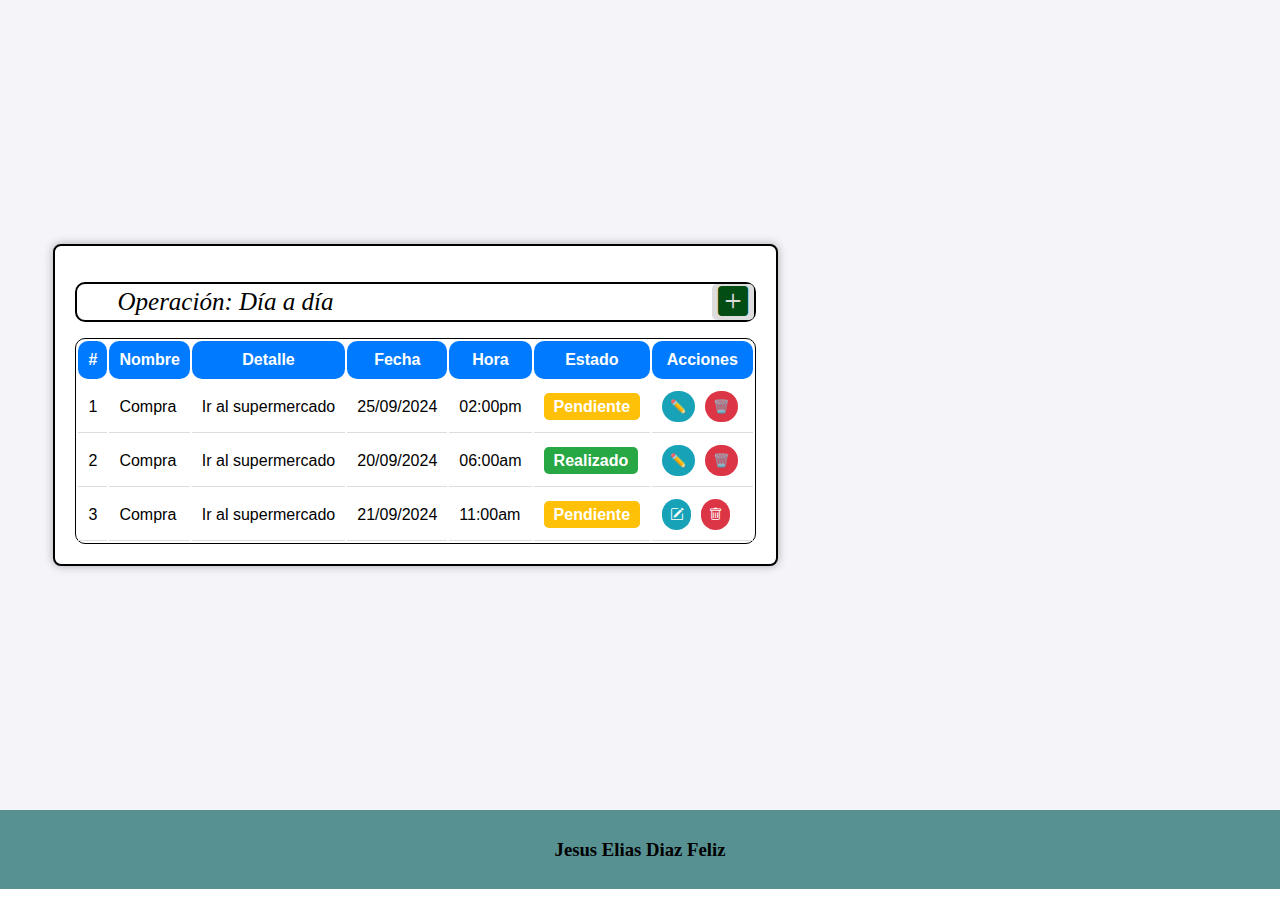
<file: index.html>
<!DOCTYPE html>
<html lang="es">
<head>
    <meta charset="UTF-8">
    <meta name="viewport" content="width=device-width, initial-scale=1.0">
    <link rel="stylesheet" href="styles.css">
    <link rel="stylesheet" href="https://cdn.jsdelivr.net/npm/bootstrap-icons@1.11.3/font/bootstrap-icons.min.css">
    <script src="script.js"></script>
    <title>Lista de Tareas</title>
</head>
<body>
    <main>
        <div class="task-list">
            <ul>
                <li> Operación: Día a día </li>
                <button id="btn-ocultar" onclick="ocultar()"> <i class="bi bi-plus-square-fill text-blue-500 w-12 h-12" > </i> </button>

            </ul>
            
            <table>
                <thead>
                    <tr>
                        <th>#</th>
                        <th>Nombre</th>
                        <th>Detalle</th>
                        <th>Fecha</th>
                        <th>Hora</th>
                        <th>Estado</th>
                        <th>Acciones</th>
                    </tr>
                </thead>
                <tbody>
                    <tr>
                        <td>1</td>
                        <td>Compra</td>
                        <td>Ir al supermercado</td>
                        <td>25/09/2024</td>
                        <td>02:00pm</td>
                        <td><span class="status pending">Pendiente</span></td>
                        <td>
                            <button class="btn edit">✏️</button>
                            <button class="btn delete">🗑️</button>
                        </td>
                    </tr>
                    <tr>
                        <td>2</td>
                        <td>Compra</td>
                        <td>Ir al supermercado</td>
                        <td>20/09/2024</td>
                        <td>06:00am</td>
                        <td><span class="status done">Realizado</span></td>
                        <td>
                            <button class="btn edit">✏️</button>
                            <button class="btn delete">🗑️</button>
                        </td>
                    </tr>
                    <tr>
                        <td>3</td>
                        <td>Compra</td>
                        <td>Ir al supermercado</td>
                        <td>21/09/2024</td>
                        <td>11:00am</td>
                        <td><span class="status pending">Pendiente</span></td>
                        <td>
                            <button class="btn edit"><i class="bi bi-pencil-square"></i> </button>
                            <button class="btn delete"> <i class="bi bi-trash"></i> </button>
                        </td>
                    </tr>
                </tbody>
            </table>
        </div>
    
        <div class="box">
            <form class="formulario">
                <H3>Agregar Nota</H3>
        
                <label for="nombre">Nombre:</label><br>
                <input type="text" id="nombre" name="nombre"><br><br>
        
                <label for="detalle">Detalle:</label><br>
                <textarea id="detalle" name="detalle"></textarea><br><br>
        
                <label for="fecha">Fecha:</label>
                <input type="date" id="fecha" name="fecha"><br><br>
        
                <label for="hora">Hora:</label>
                <input type="time" id="hora" name="hora"><br><br>
        
                <label for="estado">Estado:</label>
                <select id="estado" name="estado">
                    <option value="pendiente">Pendiente</option>
                    <option value="en_proceso">En proceso</option>
                    <option value="completado">Completado</option>
                </select><br><br>
        
                <button type="submit">Guardar</button>
            </form>
        </div>

    </main>
    <footer>
        <h3>Jesus Elias Diaz Feliz</h3>
    </footer>




</body>
</html>
</file>
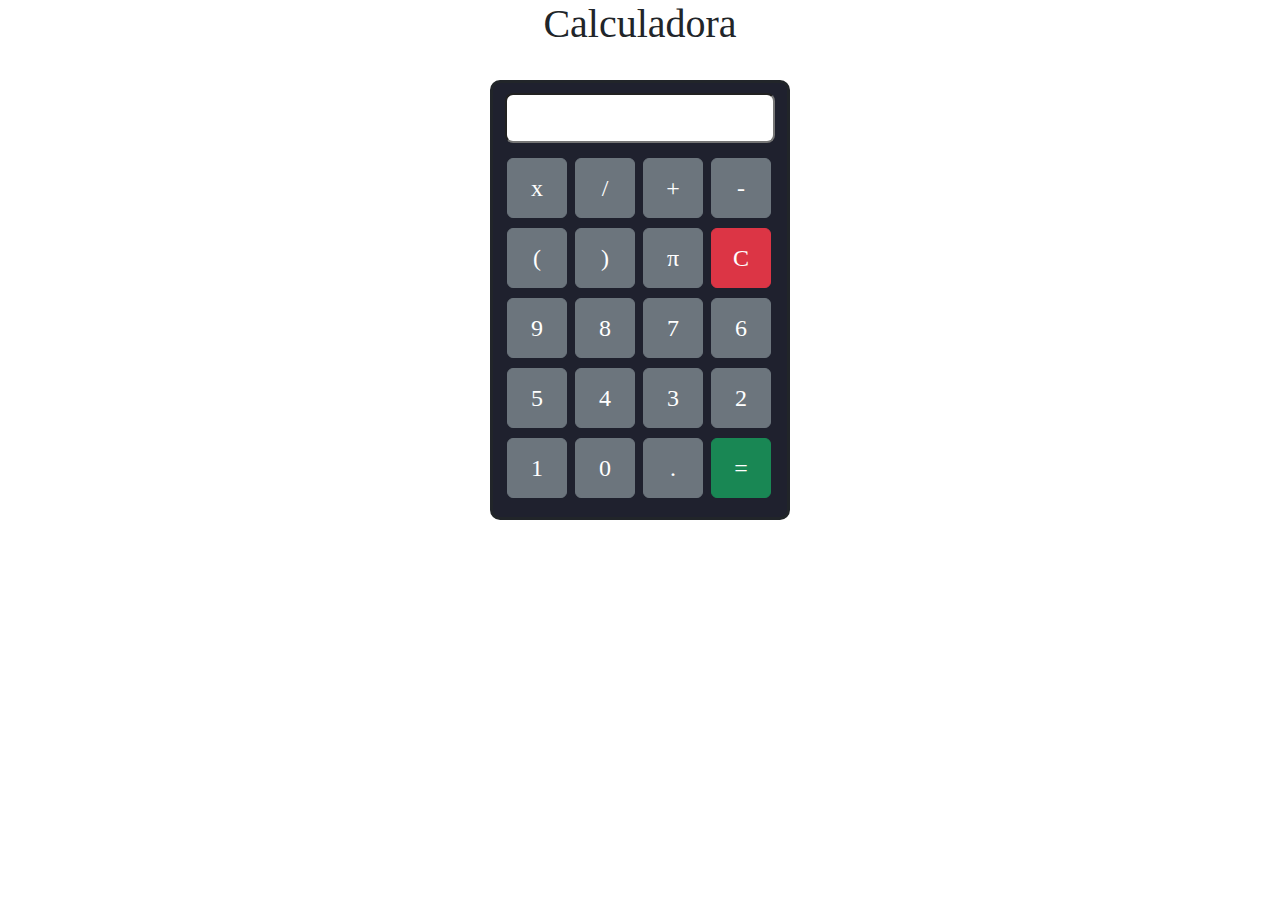
<file: Calculadora/index.html>
<!DOCTYPE html>
<html lang="en">
<head>
    <meta charset="UTF-8">
    <meta name="viewport" content="width=device-width, initial-scale=1.0">
    <title>Calculadora</title>
    <link rel="stylesheet" href="styles.css">
    <link href="https://cdn.jsdelivr.net/npm/bootstrap@5.3.3/dist/css/bootstrap.min.css" rel="stylesheet" integrity="sha384-QWTKZyjpPEjISv5WaRU9OFeRpok6YctnYmDr5pNlyT2bRjXh0JMhjY6hW+ALEwIH" crossorigin="anonymous">
</head>
<body>   
    <h1> Calculadora </h1>
    <main>
        <div class="container">

            <input type="text" id="display" readonly>
            <br>
            <button class="btn btn-secondary" onclick="addToDisplay('*')">x</button>
            <button class="btn btn-secondary" onclick="addToDisplay('/')">/</button>
            <button class="btn btn-secondary" onclick="addToDisplay('+')">+</button>
            <button class="btn btn-secondary" onclick="addToDisplay('-')">-</button>
            <br>
            <button class="btn btn-secondary" onclick="addToDisplay('(')">(</button>
            <button class="btn btn-secondary" onclick="addToDisplay(')')">)</button>
            <button class="btn btn-secondary" onclick="addToDisplay(Math.PI.toFixed(2))">π</button>
            <button class="btn btn-danger" onclick="clearDisplay()">C</button>
            <br>
            <button class="btn btn-secondary" onclick="addToDisplay('9')">9</button>
            <button class="btn btn-secondary" onclick="addToDisplay('8')">8</button>
            <button class="btn btn-secondary" onclick="addToDisplay('7')">7</button>
            <button class="btn btn-secondary" onclick="addToDisplay('6')">6</button>
            <br>
            <button class="btn btn-secondary" onclick="addToDisplay('5')">5</button>
            <button class="btn btn-secondary" onclick="addToDisplay('4')">4</button>
            <button class="btn btn-secondary" onclick="addToDisplay('3')">3</button>
            <button class="btn btn-secondary" onclick="addToDisplay('2')">2</button>
            <br>
            <button class="btn btn-secondary" onclick="addToDisplay('1')">1</button>
            <button class="btn btn-secondary" onclick="addToDisplay('0')">0</button>
            <button class="btn btn-secondary" onclick="addToDisplay('.')">.</button>
            <button class="btn btn-success" onclick="calculate()">=</button>
            
        </div>
    </main>

    <script>
        // Función para agregar caracteres al display
        function addToDisplay(value) {
            document.getElementById('display').value += value;
        }

        // Función para calcular el resultado de la expresión
        function calculate() {
            try {
                let result = eval(document.getElementById('display').value); // Evalúa la expresión
                document.getElementById('display').value = result;
            } catch (error) {
                document.getElementById('display').value = 'Error'; // Muestra "Error" si la expresión es inválida
            }
        }

        // Función para limpiar el display
        function clearDisplay() {
            document.getElementById('display').value = '';
        }
    </script>
</body>
</html>
</file>
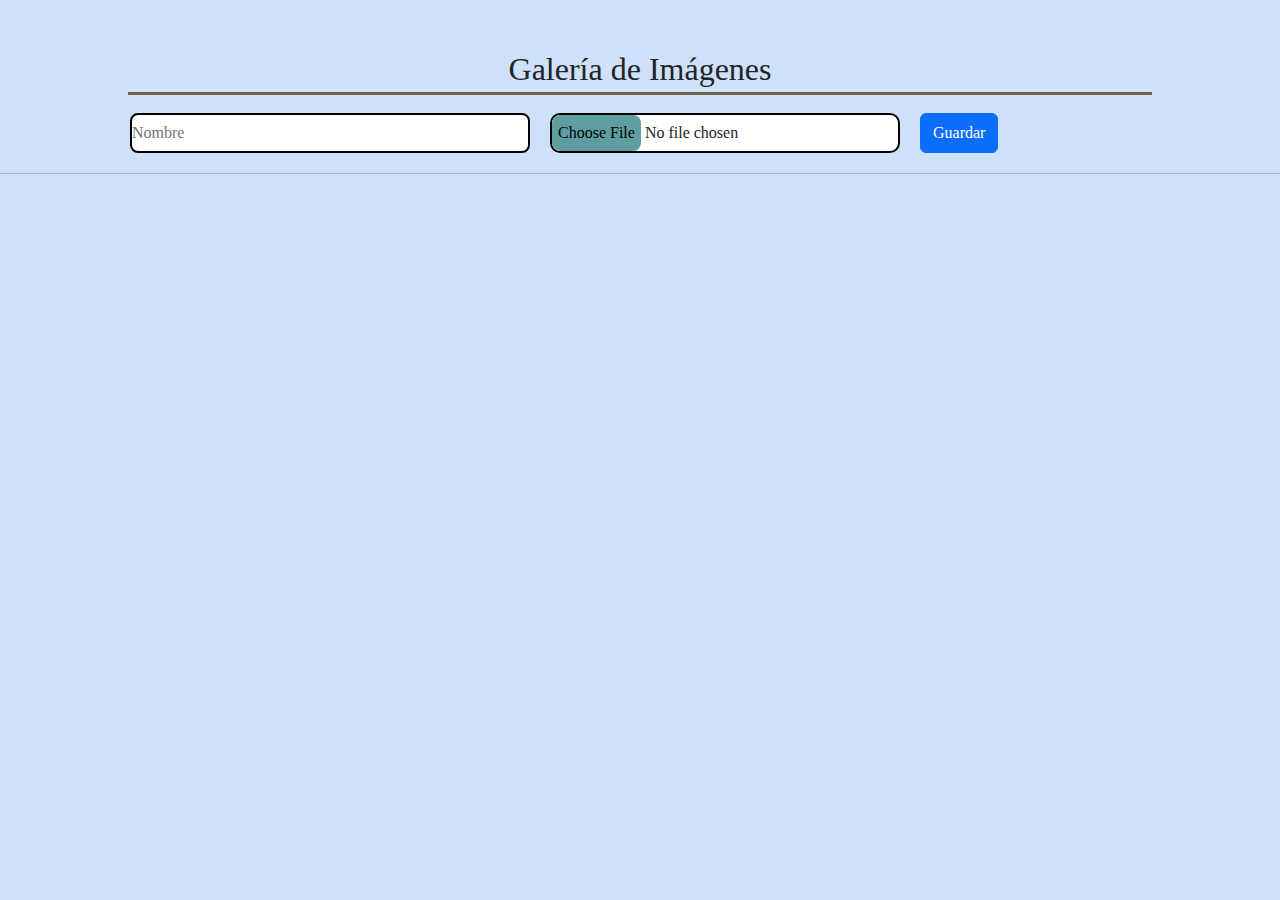
<file: Galeria de imagenes/index.html>
<!DOCTYPE html>
<html lang="en">
<head>
  <title>Galería de Imágenes</title>
  <meta charset="UTF-8">
  <meta name="viewport" content="width=device-width, initial-scale=1.0">
  <link rel="stylesheet" href="https://cdn.jsdelivr.net/npm/bootstrap@5.2.3/dist/css/bootstrap.min.css">
  <link rel="stylesheet" href="https://cdn.jsdelivr.net/npm/bootstrap-icons@1.11.3/font/bootstrap-icons.min.css">
  <link rel="stylesheet" href="styles.css">
</head>
<body>
  <main>
    <h2> Galería de Imágenes</h2>
    
    <form id="imageForm">
      <input type="text" id="imgName" placeholder="Nombre">

      <input type="file" id="myFile" accept="image/*">  

      <button type="submit" class="btn btn-primary" required>Guardar</button>
       
    </form>
    <hr>
    <div id="imageList" class="d-flex flex-wrap"></div>
    
  </main>

  <script src="script.js"></script>
</body>
</html>
</file>
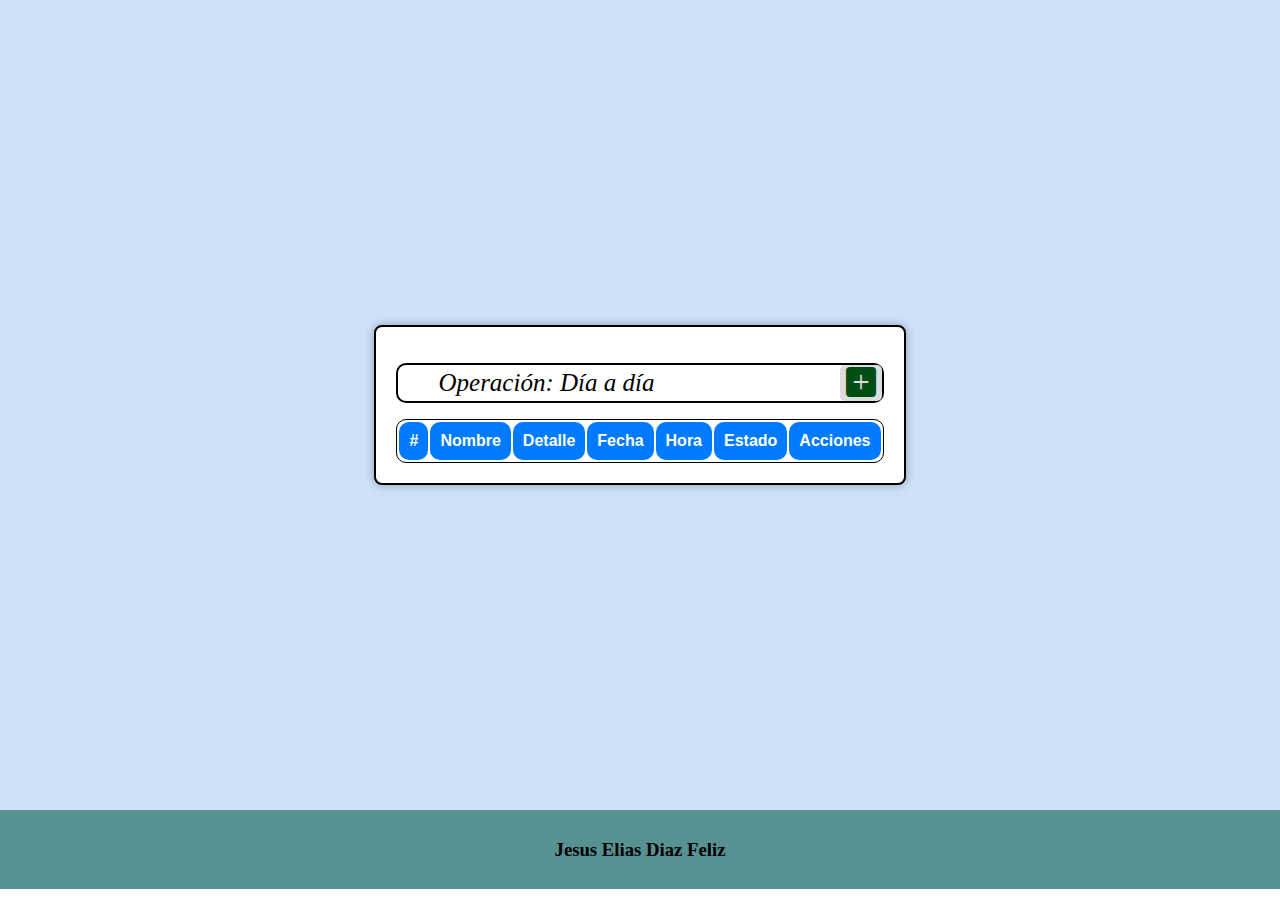
<file: Todolist/index.html>
<!DOCTYPE html>
<html lang="es">
<head>
    <meta charset="UTF-8">
    <meta name="viewport" content="width=device-width, initial-scale=1.0">
    <link rel="stylesheet" href="styles.css">
    <link rel="stylesheet" href="https://cdn.jsdelivr.net/npm/bootstrap-icons@1.11.3/font/bootstrap-icons.min.css">
    <title>Lista de Tareas</title>
</head>
<body>
    <main>
        <div class="task-list">
            <ul>
                <li> Operación: Día a día </li>
                <button id="btn-ocultar" onclick="mostrarFormulario()"> <i class="bi bi-plus-square-fill text-blue-500 w-12 h-12"> </i> </button>
            </ul>
            
            <table>
                <thead>
                    <tr>
                        <th>#</th>
                        <th>Nombre</th>
                        <th>Detalle</th>
                        <th>Fecha</th>
                        <th>Hora</th>
                        <th>Estado</th>
                        <th>Acciones</th>
                    </tr>
                </thead>
                <tbody>
                    <!-- Aquí se generarán dinámicamente las tareas -->
                </tbody>
            </table>
        </div>
    
        <!-- FORMULARIO -->
        <div class="box">
            <form class="formulario" id="taskForm">
                <H3>Agregar Nota</H3>
                <input type="hidden" id="taskId">
                <label for="nombre">Nombre:</label><br>
                <input type="text" id="nombre" name="nombre"><br><br>
                <label for="detalle">Detalle:</label><br>
                <textarea id="detalle" name="detalle"></textarea><br><br>
                <label for="fecha">Fecha:</label>
                <input type="date" id="fecha" name="fecha"><br><br>
                <label for="hora">Hora:</label>
                <input type="time" id="hora" name="hora"><br><br>
                <label for="estado">Estado:</label>
                <select id="estado" name="estado">
                    <option value="pendiente">Pendiente</option>
                    <option value="en_proceso">En proceso</option>
                    <option value="completado">Completado</option>
                </select><br><br>
                <button type="submit">Guardar</button>
            </form>
        </div>
    </main>
    <footer>
        <h3>Jesus Elias Diaz Feliz</h3>
    </footer>
</body>
<script src="script.js"></script>
</html>
</file>
<file: styles.css>
body{
    margin: auto;
}

main {
    font-family: Arial, sans-serif;
    background-color: #f4f4f9;
    display: flex;
    justify-content: center;
    height: 90vh; 
   
}

.task-list {
    border-radius: 8px;
    box-shadow: 0 0 10px rgba(0, 0, 0, 0.3);
    border: solid 2px black;
    max-width: 800px;
    margin: auto;
    background-color: #fff;
    padding: 20px;
    box-sizing: border-box;

    /* display: flex;
    justify-content: center;
    align-items: center;
    height: 100vh;   */
}
table{
    border: solid 1px;
    border-radius: 10px;
}



h2 {block-size: 0%;
    font-size: 25px;
    color: #333;

}

table {
    width: 100%;
    border-collapse: separate;
}

thead th {
    background-color: #007bff;
    color: #fff;
    padding: 10px;
    text-align: center;
    border-radius: 10px;
}

tbody td {
    padding: 10px;
    border-bottom: 1px solid #ddd;
    text-align: left;
}

.status {
    padding: 5px 10px;
    border-radius: 5px;
    font-weight: bold;
}

.status.pending {
    background-color: #ffc107;
    color: #fff;
}

.status.done {
    background-color: #28a745;
    color: #fff;
}

.btn {
    border: none;
    padding: 8px;
    border-radius: 50px;
    cursor: pointer;
    margin-right: 5px;
}

.btn.edit {
    background-color: #17a2b8;
    color: #fff;
}

.btn.delete {
    background-color: #dc3545;
    color: #fff;
}

.btn-add .btnp{
    background-color: #28a745;
    padding: 10px;
    border-radius: 10px;
    cursor: pointer;
    font-size: 15px;
    font-family: Georgia, 'Times New Roman', Times, serif

}

footer {
    background-color: rgb(87, 145, 145);
    padding: 10px;
    display: flex;
    justify-content: center;
    align-items: flex-end;
  }




ul{ 
    border: solid 2px;
    border-radius: 10px;
    display: flex;
    flex-direction: row;
    justify-content: space-between;
    align-items: center;

}

ul li{
    font-family:  Cambria, Cochin, Georgia, Times, 'Times New Roman', serif;
    font-size: 25px;
    list-style-type: none;
    font-style: italic;

}

.bi-plus-square-fill {
    color: #014d13;
    font-size: 30px;
}

#btn-ocultar{
    background-color: #ddd;
border: none;
border-radius: 5px;
cursor: pointer;

}


/* Aqui comienza los estilos del formulario */

.box{
    display: flex;
    margin: auto;
    justify-content: center;
    font-family: Georgia, 'Times New Roman', Times, serif;
    visibility: hidden;

}

.formulario {
    color: tan;
    width: 300px;
    height: 300px;
    border: 1px solid #000000;
    border-radius: 5px;
    padding: 20px;
    text-align: center;
    background-color: #24303c;
    overflow: auto;
    font-size: 18px;
}

.formulario input {
    border: none;
    border-radius: 5px;
    width: 150px;
    height: 30px;
}

button[type="submit"] {
    background-color: #007bff;
    color: #fff;
    border: none;
    padding: 10px 20px;
    border-radius: 3px;
    cursor: pointer;
    font-size: 16px;
    font-weight: bold;
    transition: background-color 0.3s ease-in-out;
}

button[type="submit"]:hover {
    background-color: #0069d9;
}
</file>
<file: Calculadora/styles.css>
*{
    font-family: 'Times New Roman', Times, serif;
}

body{
    display: flex;
    justify-content: center;
}

main{
    background-color: rgb(31, 33, 46);
    margin: 80px;
    border: solid;
    height: 440px;
    width: 300px;
    position: absolute;
    border-radius: 10px;

}


.container button{
    font-size: 24px;
    font-weight: 540;
    margin: 5px 2px;
    height: 60px;
    width: 60px;    
}

#display{
    width: 270px;
    height: 50px;
    border-radius: 8px;
    margin: 10px 0px;
    font-size: 24px;
    font-weight: 560;
}
</file>
<file: Galeria de imagenes/styles.css>
*{
    padding: 0%;
    margin: 0%;
    box-sizing: border-box;
    font-family: Georgia, 'Times New Roman', Times, serif;
}

h2{
    text-align: center;
    position: relative;
    width: 80%;
    margin: 50px auto;
}

h2::before{
    content: "";
    display: block;
    width: 100%;
    height: 3px;
    position: absolute;
    background-color: rgb(112, 97, 78);
    top: 110%;
}

body{
    background-color: #cee1f8 ;

}

#imageForm{
    position: relative;
    display: flex;
    justify-content: flex-start ;
    padding: 0%;
    margin-top: -25px;
    margin-bottom: 20px;
}


#imgName{
    border: solid 2px black;
    border-radius: 8px ;
    height: 40px;
    width: 400px;
    background-color: white;
    margin-right: 20px;
    margin-left: 130px;
}


.input-group{
    background-color: transparent;
}

#myFile{
    font-size: 16px;
    background-color: white;
    outline: none;
    width: 350px;
    height: 40px;
    border: solid 2px black;
    border-radius: 10px;
    margin-right: 20px;
}

::-webkit-file-upload-button{
    background-color: cadetblue;
    padding: 6px;
    border: none;
    border-radius: 8px;
}


    /* Estilos para cada contenedor de imagen */
.image-container {
    border: 1px solid black;
    padding: 10px;
    margin: 10px;
    display: inline-block;
    text-align: center;
    max-width: 200px;
    border-radius: 5px;
}

.image-container img {
    max-width: 100%;
    height: 100px;
    margin-bottom: 5px;
}

.image-container h5 {
    font-size: 16px;
    margin: 0;
}
</file>
<file: Todolist/styles.css>
body{
    margin: auto;
}

main {
    font-family: Arial, sans-serif;
    background-color: #cee1f8 ;
    display: flex;
    justify-content: center;
    height: 90vh; 
   
}

.task-list {
    border-radius: 8px;
    box-shadow: 0 0 10px rgba(0, 0, 0, 0.3);
    border: solid 2px black;
    max-width: 800px;
    margin: auto;
    background-color: #fff;
    padding: 20px;
    box-sizing: border-box;

    /* display: flex;
    justify-content: center;
    align-items: center;
    height: 100vh;   */
}
table{
    border: solid 1px;
    border-radius: 10px;
}



h2 {block-size: 0%;
    font-size: 25px;
    color: #333;

}

table {
    width: 100%;
    border-collapse: separate;
}

thead th {
    background-color: #007bff;
    color: #fff;
    padding: 10px;
    text-align: center;
    border-radius: 10px;
}

tbody td {
    padding: 10px;
    border-bottom: 1px solid #ddd;
    text-align: left;
}

.status {
    padding: 5px 10px;
    border-radius: 5px;
    font-weight: bold;
}

.status.pending {
    background-color: #ffc107;
    color: #fff;
}

.status.done {
    background-color: #28a745;
    color: #fff;
}

.btn {
    border: none;
    padding: 8px;
    border-radius: 50px;
    cursor: pointer;
    margin-right: 5px;
}

.btn.edit {
    background-color: #17a2b8;
    color: #fff;
}

.btn.delete {
    background-color: #dc3545;
    color: #fff;
}

.btn-add .btnp{
    background-color: #28a745;
    padding: 10px;
    border-radius: 10px;
    cursor: pointer;
    font-size: 15px;
    font-family: Georgia, 'Times New Roman', Times, serif

}

footer {
    background-color: rgb(87, 145, 145);
    padding: 10px;
    display: flex;
    justify-content: center;
    align-items: flex-end;
  }




ul{ 
    border: solid 2px;
    border-radius: 10px;
    display: flex;
    flex-direction: row;
    justify-content: space-between;
    align-items: center;

}

ul li{
    font-family:  Cambria, Cochin, Georgia, Times, 'Times New Roman', serif;
    font-size: 25px;
    list-style-type: none;
    font-style: italic;

}

.bi-plus-square-fill {
    color: #014d13;
    font-size: 30px;
}

#btn-ocultar{
    background-color: #ddd;
border: none;
border-radius: 5px;
cursor: pointer;

}


/* Aqui comienza los estilos del formulario */

.box{
    position: absolute;
    display: flex;
    margin: 50px;
    justify-content: center;
    font-family: Georgia, 'Times New Roman', Times, serif;
    visibility: hidden;

}

.formulario {
    color: tan;
    width: 300px;
    height: 300px;
    border: 1px solid #000000;
    border-radius: 5px;
    padding: 20px;
    text-align: center;
    background-color: #24303c;
    overflow: auto;
    font-size: 18px;
}

.formulario input {
    border: none;
    border-radius: 5px;
    width: 150px;
    height: 30px;
}

button[type="submit"] {
    background-color: #007bff;
    color: #fff;
    border: none;
    padding: 10px 20px;
    border-radius: 3px;
    cursor: pointer;
    font-size: 16px;
    font-weight: bold;
    transition: background-color 0.3s ease-in-out;
}

button[type="submit"]:hover {
    background-color: #0069d9;
}
</file>
